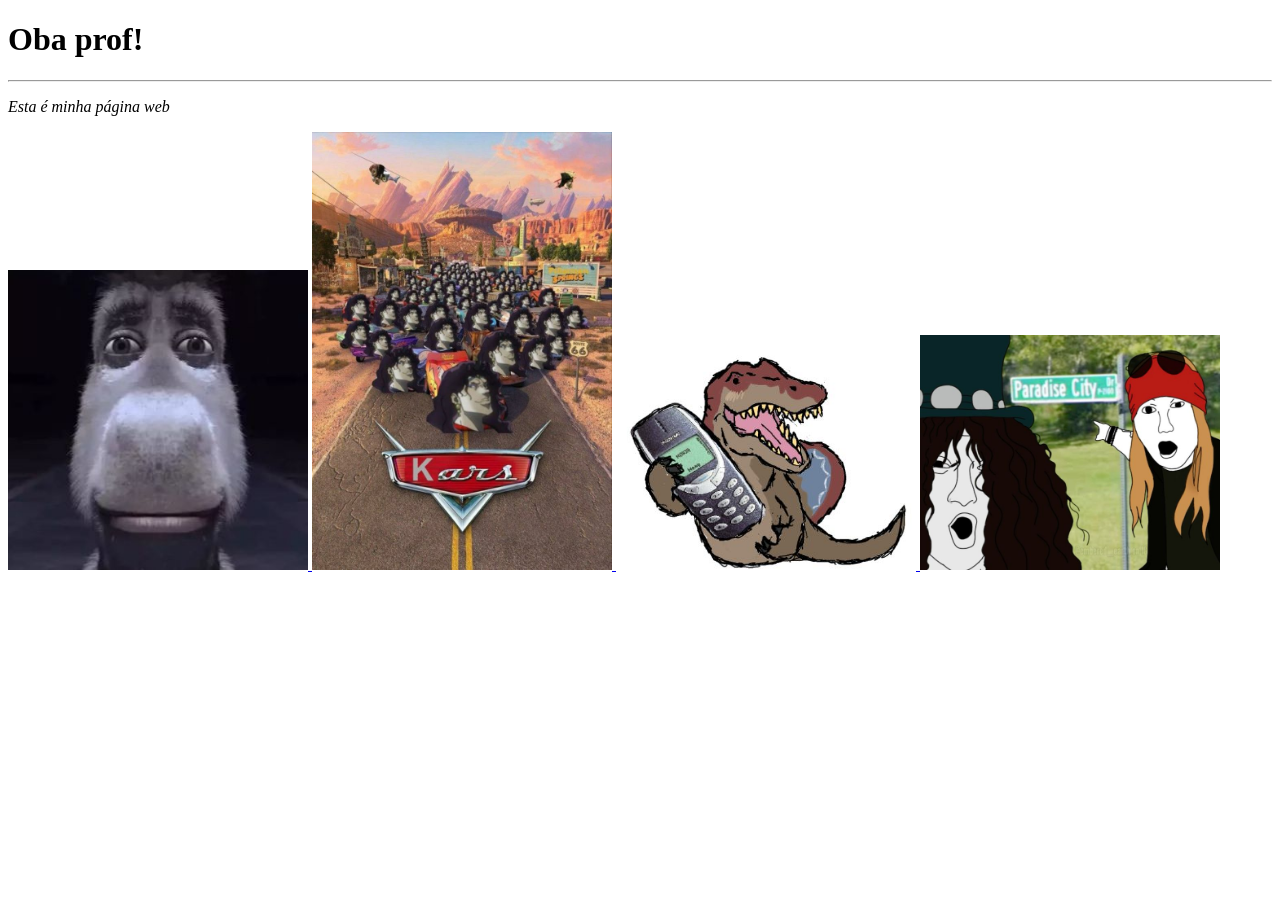
<file: index.html>
<!DOCTYPE html>
<html>
    <head>
            <meta charset="UTF-8">
            <title> Minha página</title>
    </head>
    <body>
        <h1>Oba prof!</h1>
        <hr>
       <em>
        <p>Esta é minha página web</p>
       </em> 
       <a href="https://www.youtube.com/watch?v=dQw4w9WgXcQ&list=RDdQw4w9WgXcQ&start_radio=1" target="_blank">
        <img src="Burro.jpg" alt="o burro do sherk" width="300">
       </a>
       <a href="https://www.youtube.com/watch?v=lRrOLTHu-ew&list=RDlRrOLTHu-ew&start_radio=1" target="_blank">
        <img src="␐𝐻𝐿 __ ᵁᴾᴸᴼᴬᴰ.jpg" alt="um meme do Kars de jojo" width="300">
       </a>
       <a href="https://www.youtube.com/watch?v=84Z6pTCYHP0" target="_blank">
        <img src="Spino.jpg" alt="um spinosaurus segurando um nokia" width="300">
       </a>
       <a href="https://www.google.com.br/maps/place/Castelo+de+Bran/@45.5150817,25.3672081,2a,75y,17.81h,95.91t/data=!3m7!1e1!3m5!1sT3rXIM0IPnkAAAQfCY5-ZQ!2e0!6shttps:%2F%2Fstreetviewpixels-pa.googleapis.com%2Fv1%2Fthumbnail%3Fcb_client%3Dmaps_sv.tactile%26w%3D900%26h%3D600%26pitch%3D-5.90810745720259%26panoid%3DT3rXIM0IPnkAAAQfCY5-ZQ%26yaw%3D17.808856168881412!7i13312!8i6656!4m14!1m7!3m6!1s0x40b347e5a415de31:0xcf922792d921ab7f!2sCastelo+de+Bran!8m2!3d45.5149022!4d25.3671637!16zL20vMDJnbXk3!3m5!1s0x40b347e5a415de31:0xcf922792d921ab7f!8m2!3d45.5149022!4d25.3671637!16zL20vMDJnbXk3?entry=ttu&g_ep=EgoyMDI2MDMxNS4wIKXMDSoASAFQAw%3D%3D" target="_blank">
        <img src="PARADISE CITY!!!!!!.jpg" alt="uma imagem do slash e Axl apontando para uma placa escrito paradise city" width="300">
       </a>
    </body>
</html>
</file>
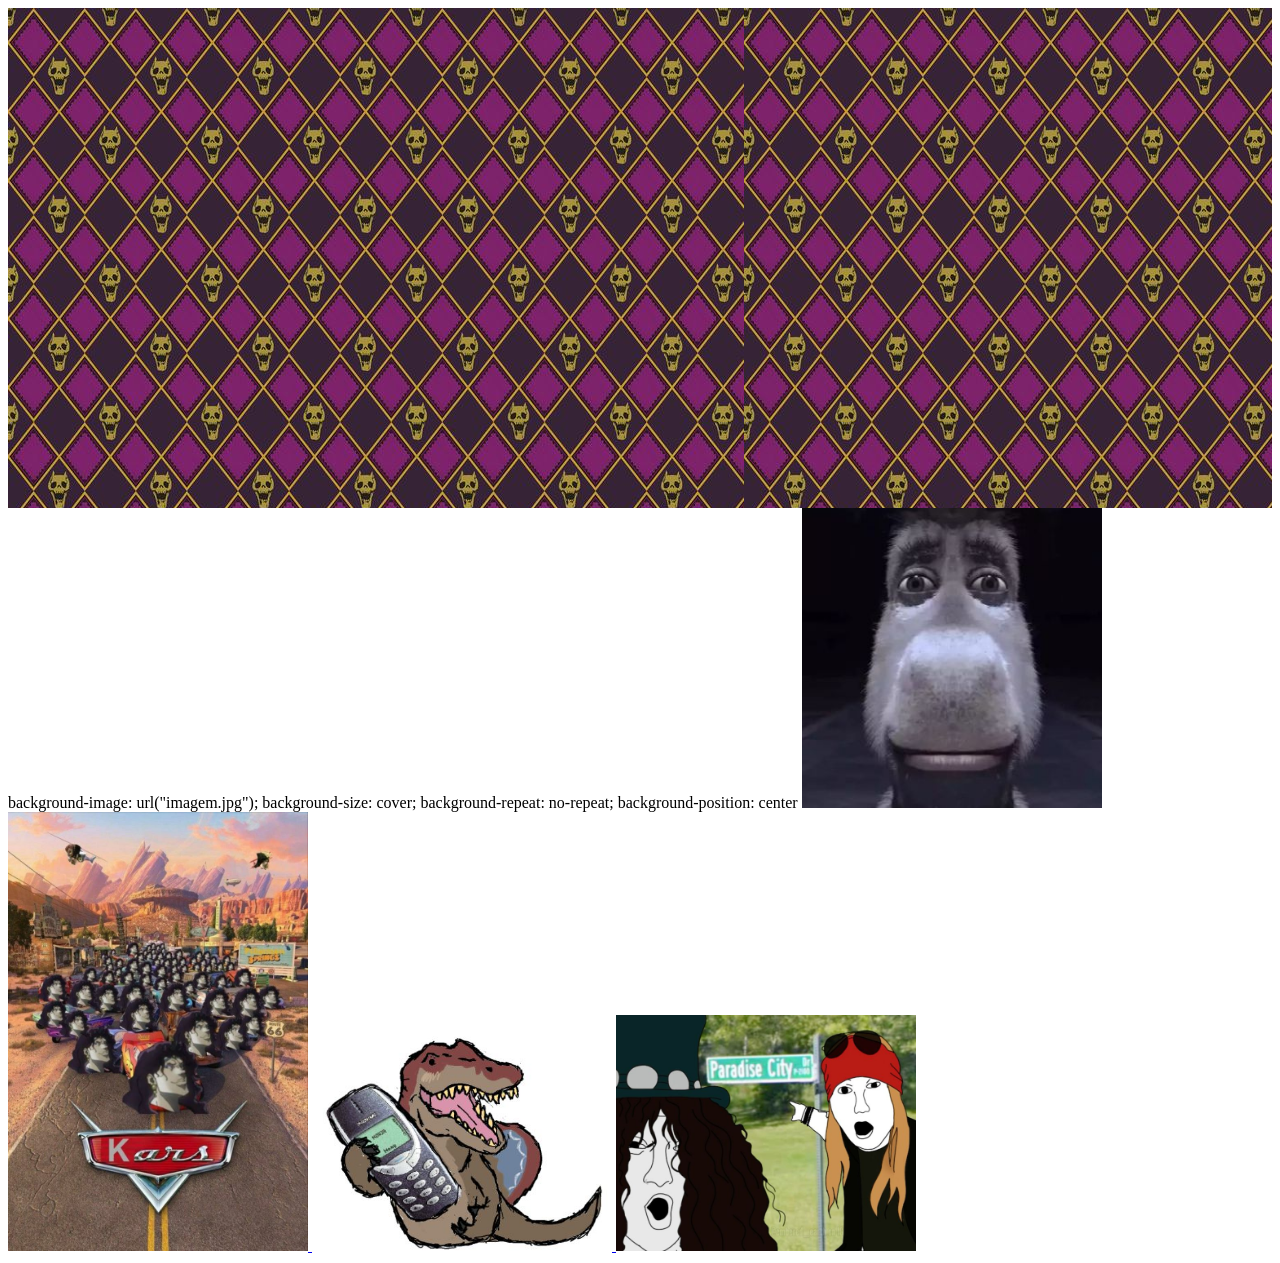
<file: atividade antiga/index.html>
<!DOCTYPE html>
<html>
    <head>
            <meta charset="UTF-8">
            <title> Minha página</title>
    </head>
   <div style="background-image: url('🔥\ Jojo\ Backgrounds\ on\ WallpaperSafari.jpg'); width: 500; height: 500px;"></div>
    <body> 
      background-image: url("imagem.jpg");
      background-size: cover;   
      background-repeat: no-repeat;
      background-position: center
    <body>
    </head>
       <a href="https://www.youtube.com/watch?v=dQw4w9WgXcQ&list=RDdQw4w9WgXcQ&start_radio=1" target="_blank">
        <img src="Burro.jpg" alt="o burro do sherk" width="300">
       </a>
       <a href="https://www.youtube.com/watch?v=lRrOLTHu-ew&list=RDlRrOLTHu-ew&start_radio=1" target="_blank">
        <img src="␐𝐻𝐿 __ ᵁᴾᴸᴼᴬᴰ.jpg" alt="um meme do Kars de jojo" width="300">
       </a>
       <a href="https://www.youtube.com/watch?v=84Z6pTCYHP0" target="_blank">
        <img src="Spino.jpg" alt="um spinosaurus segurando um nokia" width="300">
       </a>
       <a href="https://www.google.com.br/maps/place/Castelo+de+Bran/@45.5150817,25.3672081,2a,75y,17.81h,95.91t/data=!3m7!1e1!3m5!1sT3rXIM0IPnkAAAQfCY5-ZQ!2e0!6shttps:%2F%2Fstreetviewpixels-pa.googleapis.com%2Fv1%2Fthumbnail%3Fcb_client%3Dmaps_sv.tactile%26w%3D900%26h%3D600%26pitch%3D-5.90810745720259%26panoid%3DT3rXIM0IPnkAAAQfCY5-ZQ%26yaw%3D17.808856168881412!7i13312!8i6656!4m14!1m7!3m6!1s0x40b347e5a415de31:0xcf922792d921ab7f!2sCastelo+de+Bran!8m2!3d45.5149022!4d25.3671637!16zL20vMDJnbXk3!3m5!1s0x40b347e5a415de31:0xcf922792d921ab7f!8m2!3d45.5149022!4d25.3671637!16zL20vMDJnbXk3?entry=ttu&g_ep=EgoyMDI2MDMxNS4wIKXMDSoASAFQAw%3D%3D" target="_blank">
        <img src="PARADISE CITY!!!!!!.jpg" alt="uma imagem do slash e Axl apontando para uma placa escrito paradise city" width="300">
       </a>
    </body>
</html>
</file>
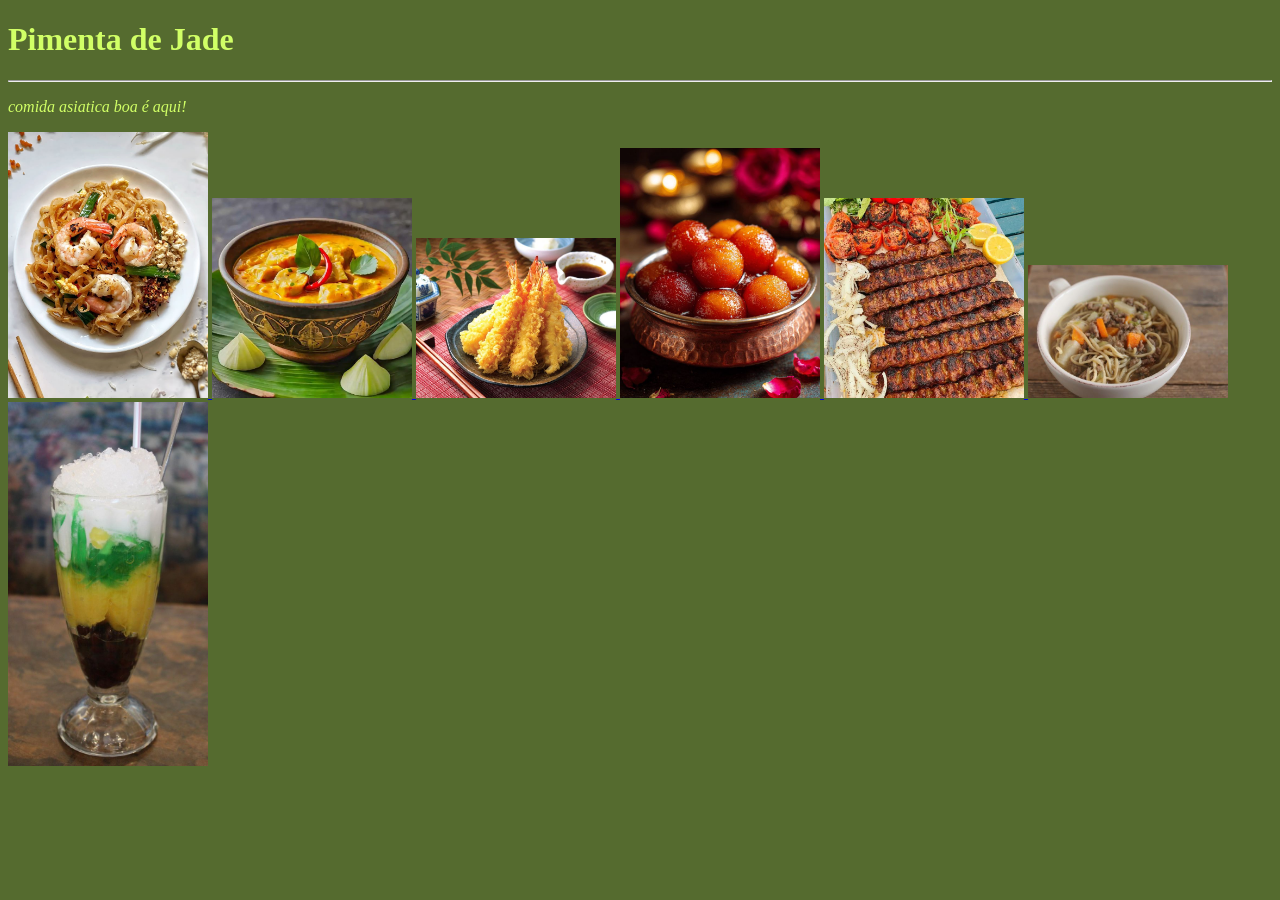
<file: atividade/index.html>
<!DOCTYPE html>
<html>
    <head>
        <style>
         body {
            background-color: darkolivegreen;
            color: rgb(209, 255, 102);
         }
        </style>
            <meta charset="UTF-8">
            <title> teste</title>
    </head>
    <body>
        <h1>Pimenta de Jade</h1>
        <hr>
       <em>
        <p>comida asiatica boa é aqui!</p>
    </em> 
    <a href="https://oquevisitarondeviajar.com.br/qual-e-a-origem-do-pad-thai/#google_vignette" target="_blank">
    <img src="Pad Thai Noodles — Pete Eats.jpg" alt="uma tijela de pad thai" width="200">
    </a>
    <a href="https://artedereceitas.com.br/receita-tradicional-de-amok-de-peixe/" target="_blank">
        <img src="30 Great Cambodian Recipes.jpg" alt="uma tigela de amok fish" width="200">
    </a>
    <a href="https://www.japaoemfoco.com/tempura-origem-e-receita/#google_vignette" target="_blank">
        <img src="TEMPURA fried shrimp & vegs.jpg" alt="um prato com tempura e shoyu" width="200">
    </a>
    <a href="https://pt.wikipedia.org/wiki/Gulab_jamun" target="_blank">
        <img src="Homemade Gulab Jamun – Soft, Juicy & Celebration-Ready - Melissa Recipes.jpg" width="200">
    </a>
    <a href="https://listologia.com/kebab-origem/" target="_blank">
        <img src="baixados (6).jpg" alt="um kebab" width="200">
    </a>
    <a href="https://eatshistory.com/recipe-from-the-mongol-empire-guriltai-shul/" target="_blank">
        <img src="Guriltai Shul.jpg" alt="uma tigela de sopa tradicional da mongolia" width="200">
    </a>
    <a href="https://elevatingkitchen.com/where-is-che-ba-mau-from/" target="_blank">
        <img src="Oops!.jpg" alt="uma taça de che ba mau" width="200">
    </a>
    </body>
</html>
</file>
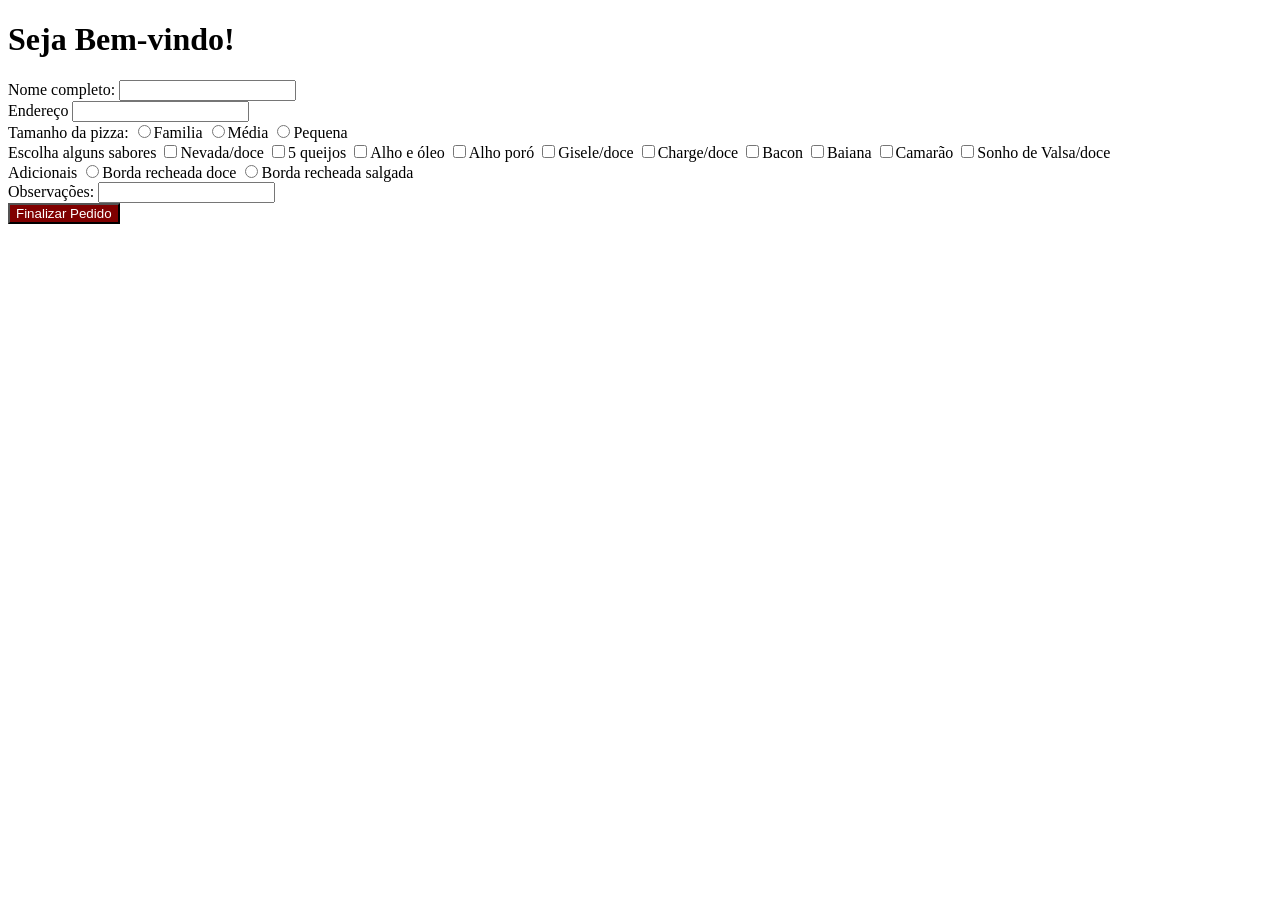
<file: atividade2/index.html>
<!DOCTYPE html>
<html>
    <head>
            <meta charset="UTF-8">
            <title> Boom! Pizza</title>
    </head>
     <body>
        <header>
            <h1>Seja Bem-vindo!</h1>
        </header>
     </body>
     <main>
        <label>Nome completo:</label>
        <input type="text">
    </br>
     <label>Endereço</label>
     <input type="text">
    </br> 
     <label>Tamanho da pizza:</label>
     <input type="radio" name="Tamanho">Familia</input>
     <input type="radio" name="Tamanho">Média</input>
     <input type="radio" name="Tamanho">Pequena</input>
    </br>
     <label>Escolha alguns sabores</label>
     <input type="checkbox">Nevada/doce</input>
     <input type="checkbox">5 queijos</input>
     <input type="checkbox">Alho e óleo</input>
     <input type="checkbox">Alho poró</input>
     <input type="checkbox">Gisele/doce</input>
     <input type="checkbox">Charge/doce</input>
     <input type="checkbox">Bacon</input>
     <input type="checkbox">Baiana</input>
     <input type="checkbox">Camarão</input>
     <input type="checkbox">Sonho de Valsa/doce</input>
    </br>
    <label>Adicionais</label>
     <input type="radio">Borda recheada doce</input>
     <input type="radio">Borda recheada salgada</input>
    </br>
     <label>Observações:</label>
     <input type="text">
    </br>
     <button style="background-color: maroon; border-color: black; color: white;">Finalizar Pedido</button>
     </main>
</html>
</file>
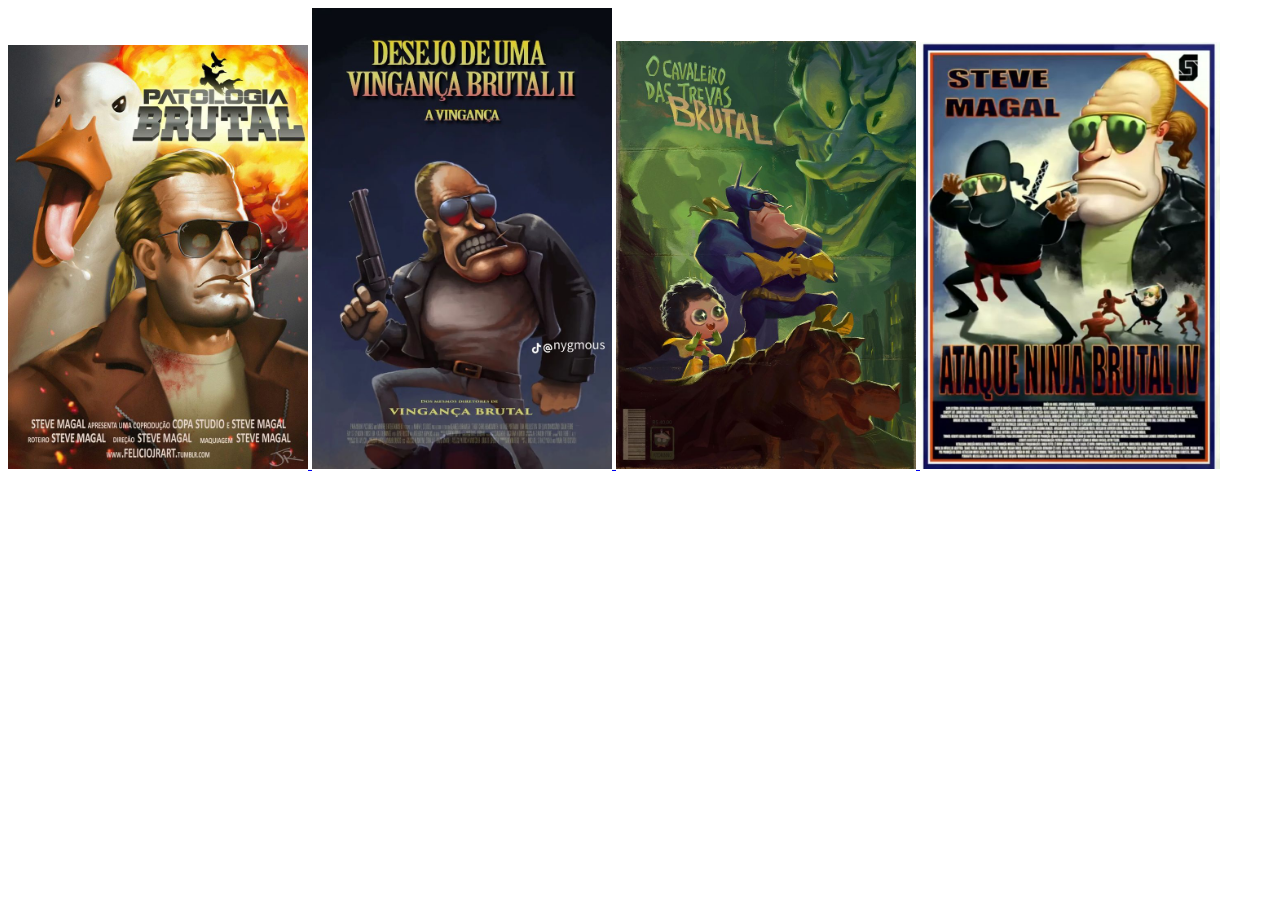
<file: atividade3/index.html>
<!DOCTYPE html>
<html>
    <head>
            <meta charset="UTF-8">
            <title> Minha página</title>
    </head>
    
    </head>
       <a href="https://www.youtube.com/watch?v=dQw4w9WgXcQ&list=RDdQw4w9WgXcQ&start_radio=1" target="_blank">
        <img src="baixados (7).jpg" alt="Steve Magal" width="300">
       </a>
       <a href="https://www.youtube.com/watch?v=lRrOLTHu-ew&list=RDlRrOLTHu-ew&start_radio=1" target="_blank">
        <img src="capa do esteve Magal.jpg" alt="Steve Magal" width="300">
       </a>
       <a href="https://www.youtube.com/watch?v=84Z6pTCYHP0" target="_blank">
        <img src="Fanart!, P Torinno.jpg" alt="Steve Magal" width="300">
       </a>
       <a href="https://www.google.com.br/maps/place/Castelo+de+Bran/@45.5150817,25.3672081,2a,75y,17.81h,95.91t/data=!3m7!1e1!3m5!1sT3rXIM0IPnkAAAQfCY5-ZQ!2e0!6shttps:%2F%2Fstreetviewpixels-pa.googleapis.com%2Fv1%2Fthumbnail%3Fcb_client%3Dmaps_sv.tactile%26w%3D900%26h%3D600%26pitch%3D-5.90810745720259%26panoid%3DT3rXIM0IPnkAAAQfCY5-ZQ%26yaw%3D17.808856168881412!7i13312!8i6656!4m14!1m7!3m6!1s0x40b347e5a415de31:0xcf922792d921ab7f!2sCastelo+de+Bran!8m2!3d45.5149022!4d25.3671637!16zL20vMDJnbXk3!3m5!1s0x40b347e5a415de31:0xcf922792d921ab7f!8m2!3d45.5149022!4d25.3671637!16zL20vMDJnbXk3?entry=ttu&g_ep=EgoyMDI2MDMxNS4wIKXMDSoASAFQAw%3D%3D" target="_blank">
        <img src="Irmão do Jorel_Steve Magal 💥.jpg" alt="Steve Magal" width="300">
       </a>
    </body>
</html>
</file>
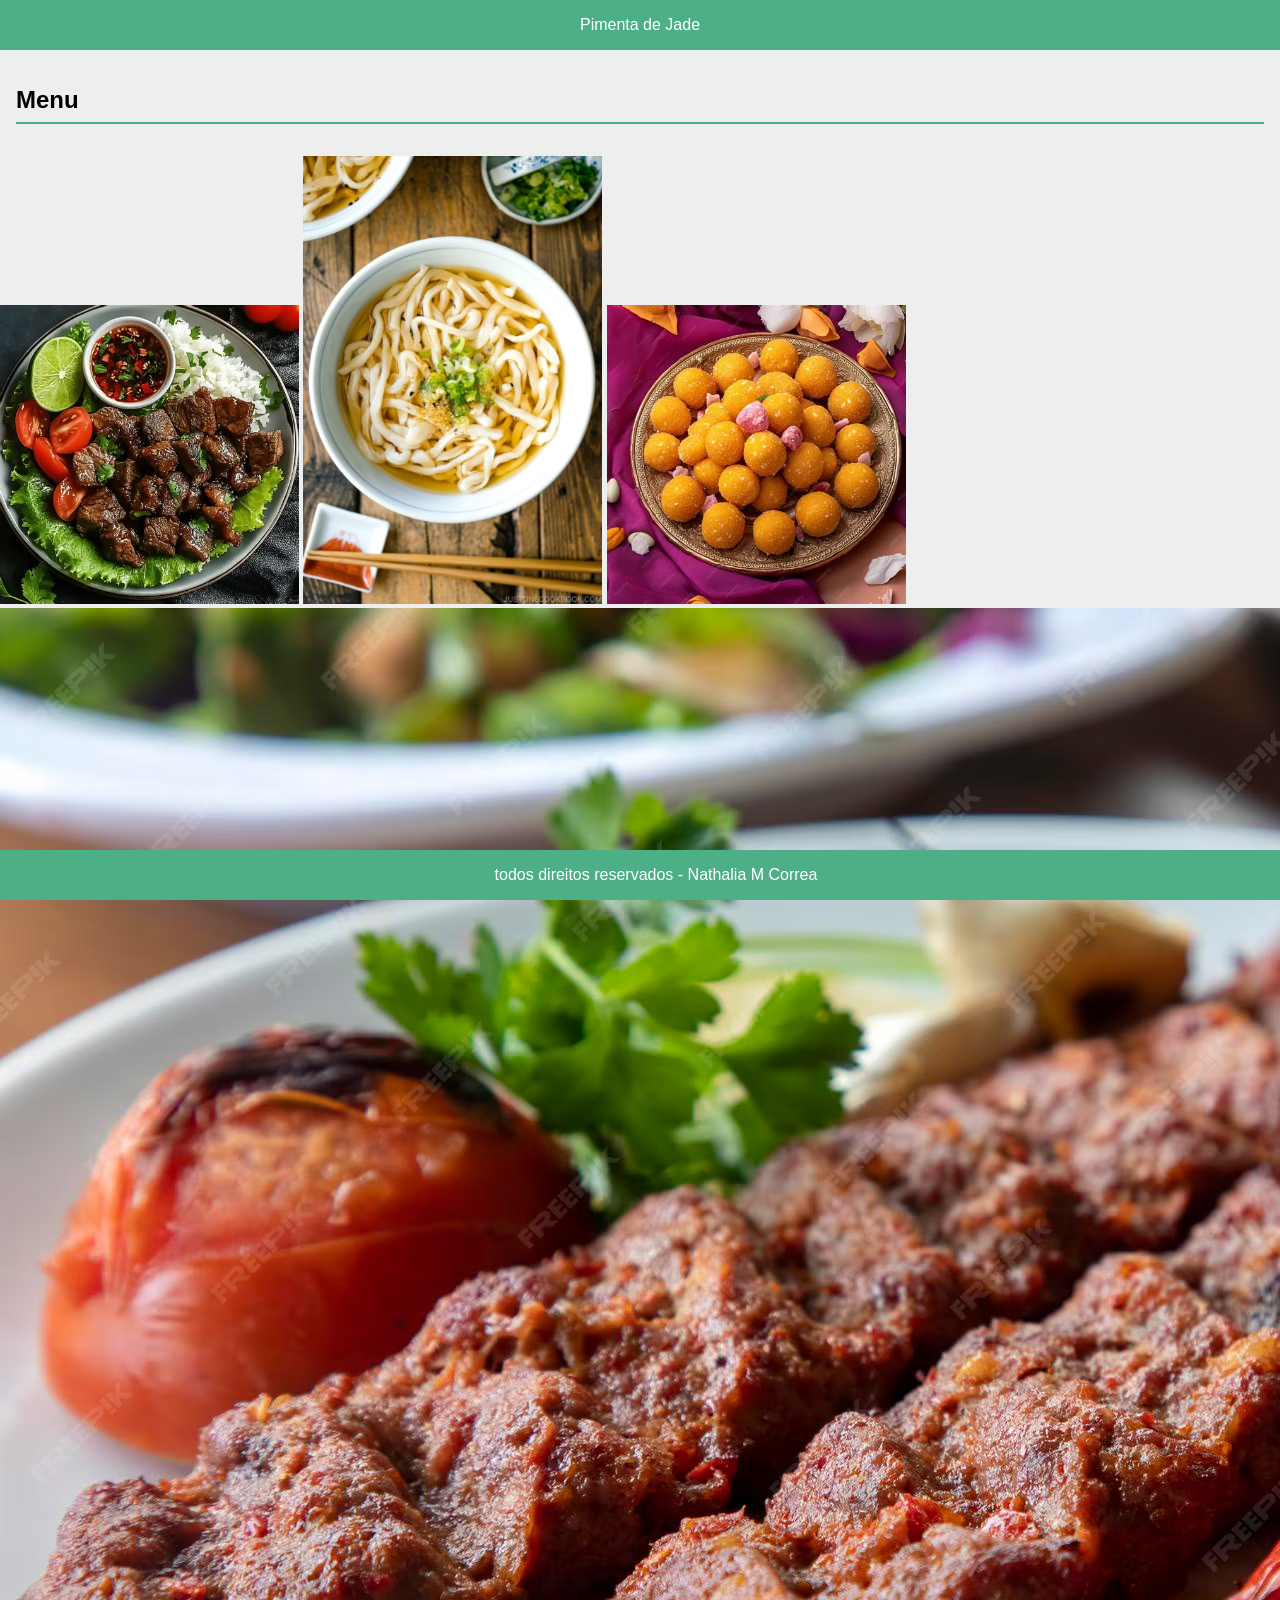
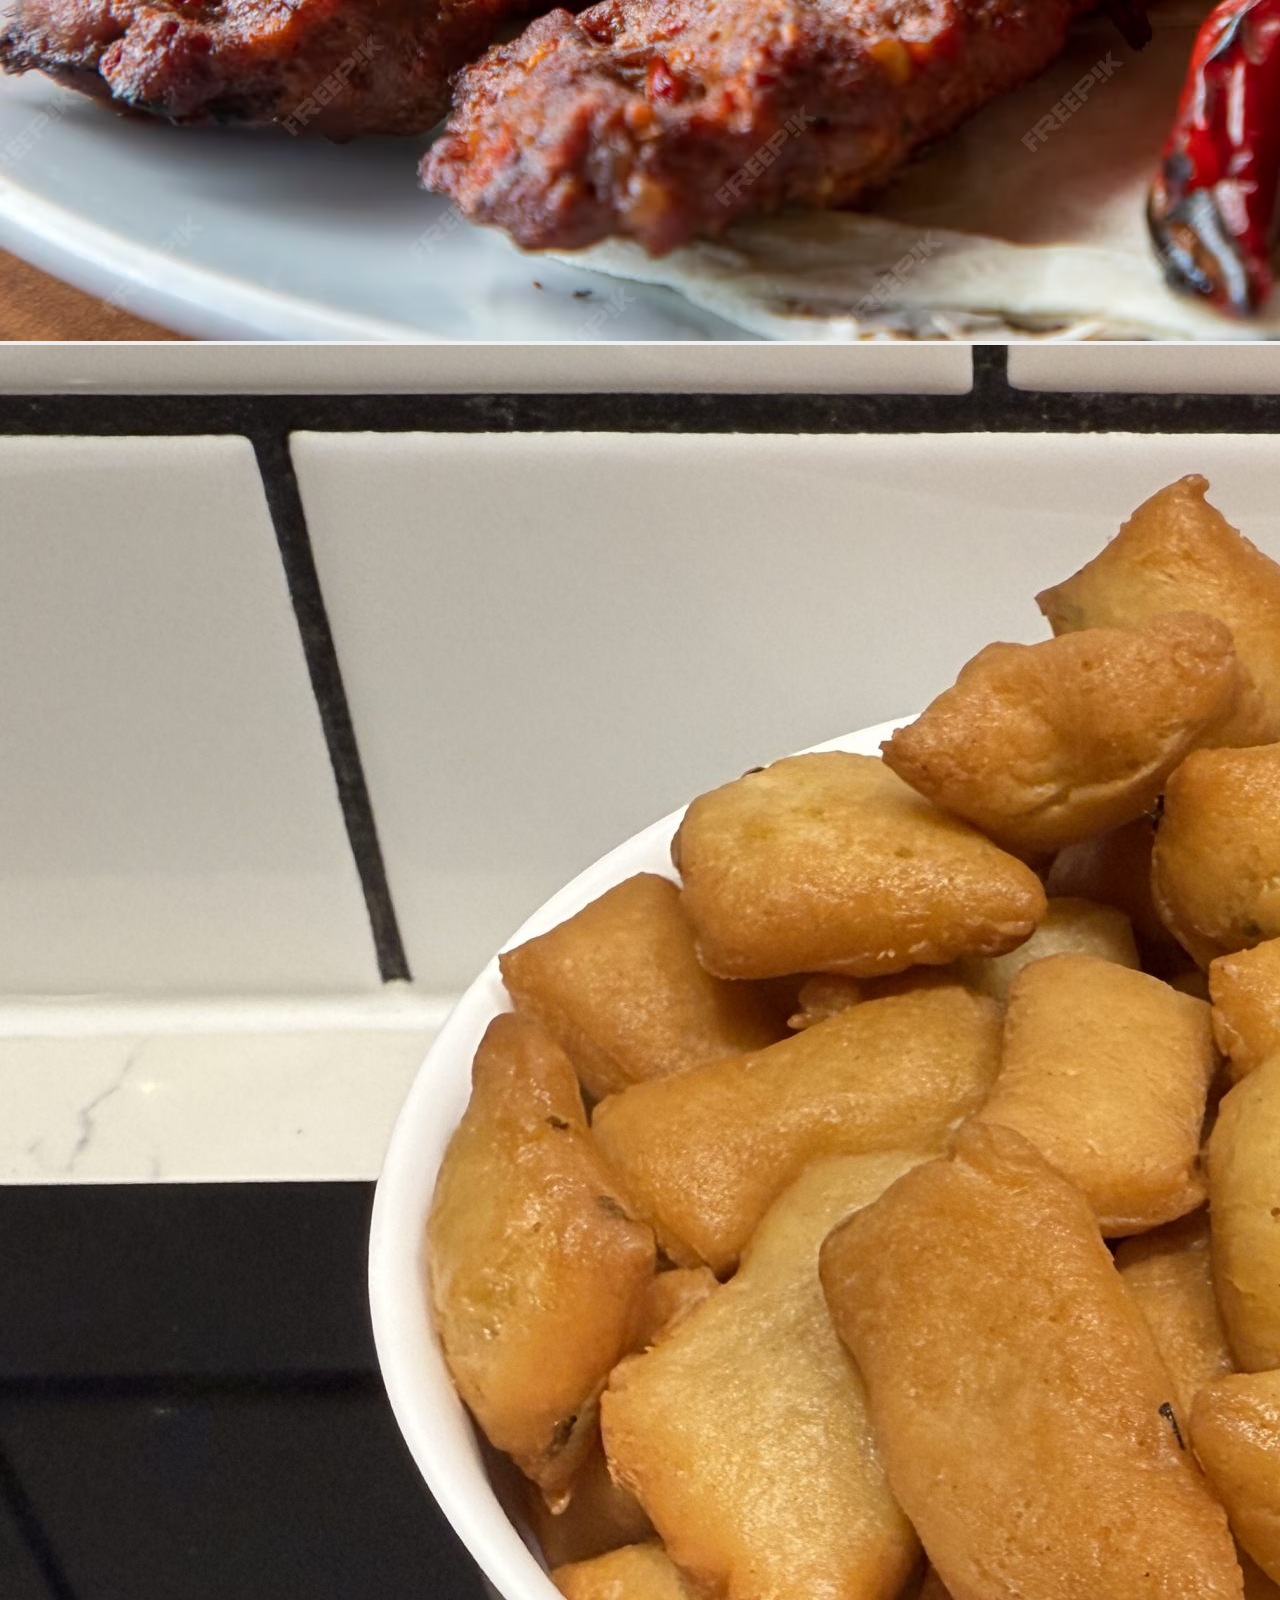
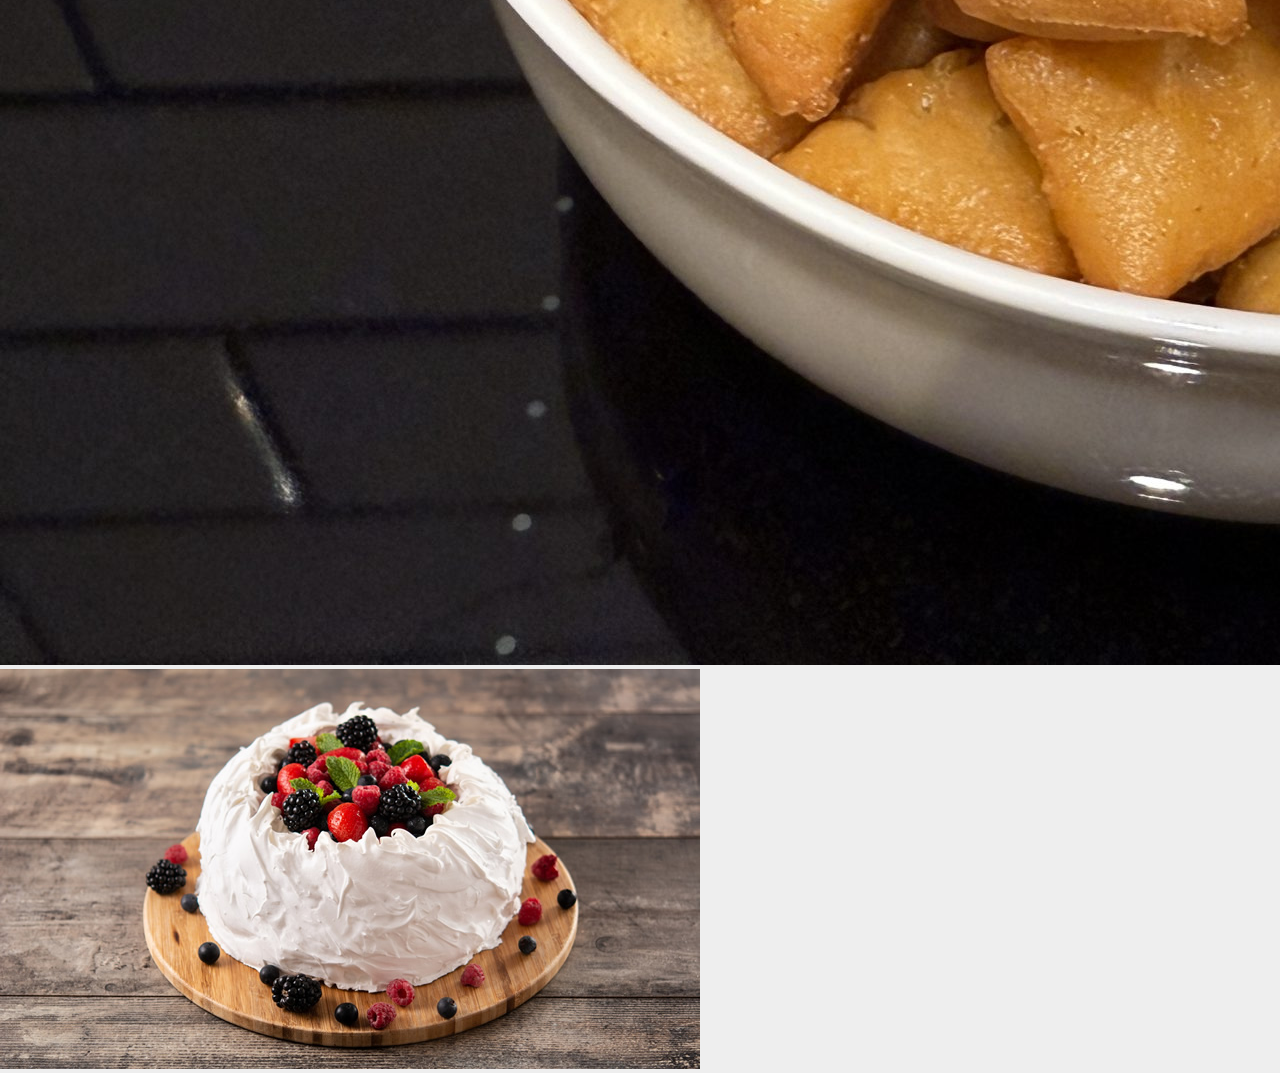
<file: blog/index.html>
<!DOCTYPE html>
<html lang="pt-br">
<head>
    <meta charset="UTF-8">
    <link rel="stylesheet" href="./style/styeles.css">
    <title>Document</title>
</head>

<body>
    <header id="exemplo" >
        Pimenta de Jade
    </header>
    
    <main>
        <h2>Menu</h2>
    </main>
    <img src="./style/OIP.webp" alt="um prato com carne e salada" width="299">
    <img src="./style/Kake-Udon-2275-III-400x600.jpg" alt="uma sopa com macarrão espesso" width="299">
    <img src="./style/OIP (2).webp" alt="bolinhos fritos recheados" width="299">
    <img src="./style/traditional-delicious-turkish-foods-adana-kebab_693630-12072.avif" alt="carne assada com pimenta">
    <img src="./style/IMG_6768-scaled.jpg" alt="bolinho doce frito">
    <img src="./style/R.jpg" alt="um prato com frutas vermelhas e uma Pavlova">


<footer id="rodape" >
    todos direitos reservados - Nathalia M Correa 
</footer>
</body>
</html>
</file>
<file: blog/style/styeles.css>
body {
    background-color: #EEE;
    margin: 0 auto;
    font-family: Arial, Helvetica, sans-serif;
}
h1 {
    margin: 0 0 20px 0;
}

header {
    background-color: #4caf86;
    color: #FFF;
    text-align: center;
    padding: 16px;
}

header a {
    text-decoration: none;
    background-color: #306d63;
    color: #FFF;
    border-radius: 4px;
    padding: 10PX 20PX;
    transition: background-color 1s ease;
}
header a:hover {
    background-color: #351f15;
}
/* Além do :hover existem também os estados :focus e :active que podem ser usados para melhorar a acessibilidade e a experiência do usuário */
main {
    padding: 16px; /*   %    rem  */
}

section {
    background-color: #FFF;
    padding: 16px;
    box-shadow: 0 2px 4px rgba(0, 0, 0, 0.1);
    border-radius: 8px;
    margin: 16px 0;
    /* margin-top: 16px;
    margin-bottom: 16px; */
}

.last {
    margin-bottom: 80px;
}
/* 
Você pode usar a classe .last para adicionar uma margem maior ao último elemento, 
ou usar o seletor :last-child para selecionar o último elemento de um tipo específico.
Exemplo:

section:last-child {
    margin-bottom: 80px;
} 
*/

h2 {
    border-bottom: 2px solid #4caf86;
    padding-bottom: 8px;
    margin-bottom: 16px;
}

input, textarea, select {
    width: 99%;
    padding: 8px;
    border: 1px solid #ccc;
    border-radius: 4px;
}
#cor {
    width: 50px;
    height: 50px;
}

form div {
    margin-bottom: 16px;
}

form button {
    background-color: #4caf86;
    color: #FFF;
    border-radius: 4px;
    border: none;
    padding: 12px 24px;
    cursor: pointer;
}
form button:hover {
    background-color: #306d63;
}

footer {
    background-color: #4caf86;
    padding: 16px;
    text-align: center;
    color: #FFF;
    font-size: 16px;

    position: fixed;
    bottom: 0;
    width: 100%;
}
</file>
